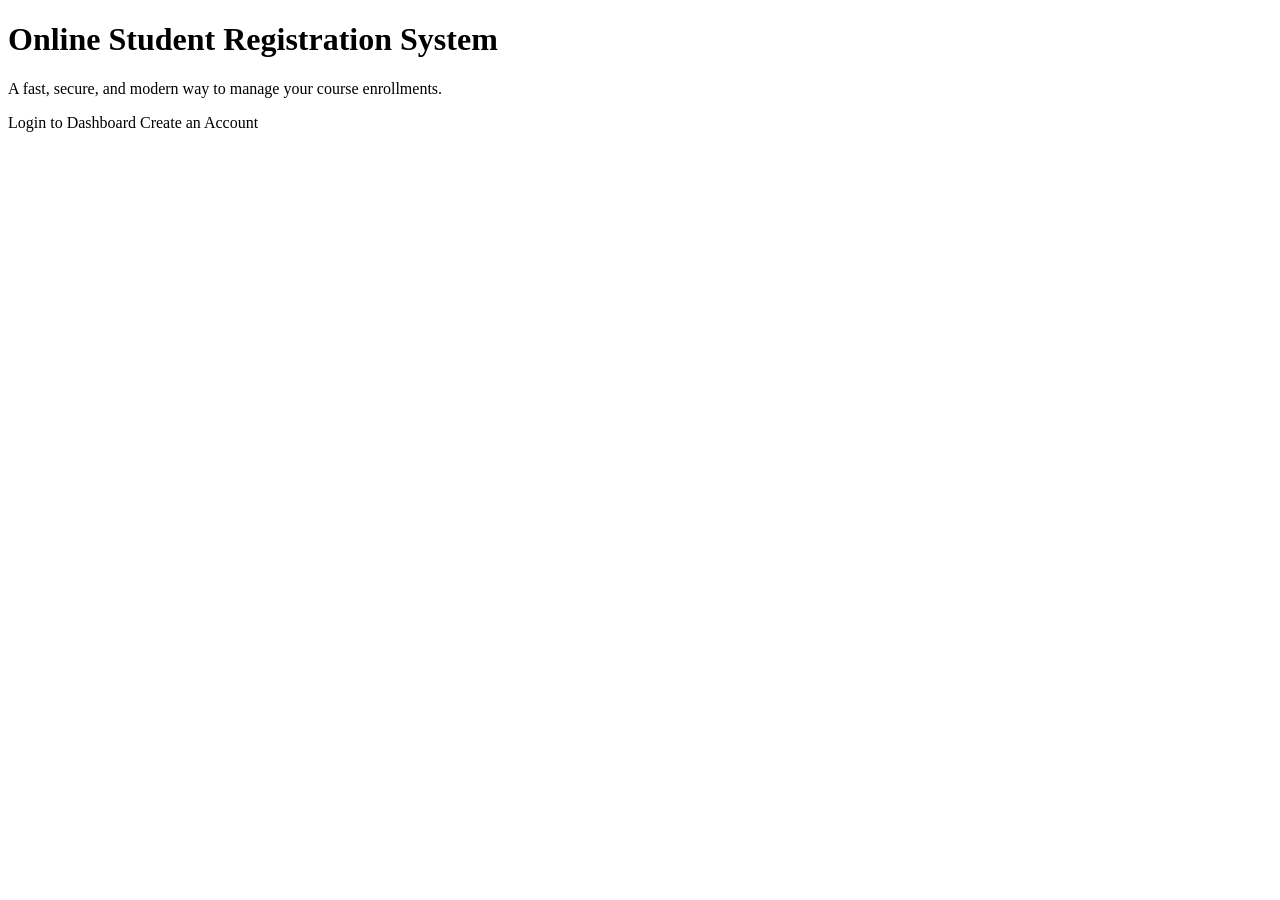
<file: src/main/resources/templates/index.html>
<!DOCTYPE html>
<html xmlns:th="http://www.thymeleaf.org">
<head>
    <meta charset="UTF-8">
    <meta name="viewport" content="width=device-width, initial-scale=1.0">
    <title>Registration & Notification System</title>
    <link rel="stylesheet" th:href="@{/css/style.css}">
    <link href="https://fonts.googleapis.com/css2?family=Inter:wght@400;600;700&display=swap" rel="stylesheet">
</head>
<body class="landing-page">
    <div class="landing-container glass-panel">
        <h1>Online Student Registration System</h1>
        <p>A fast, secure, and modern way to manage your course enrollments.</p>
        
        <div class="action-buttons">
            <a th:href="@{/login}" class="btn primary-btn">Login to Dashboard</a>
            <a th:href="@{/register}" class="btn secondary-btn">Create an Account</a>
        </div>
    </div>
</body>
</html>
</file>
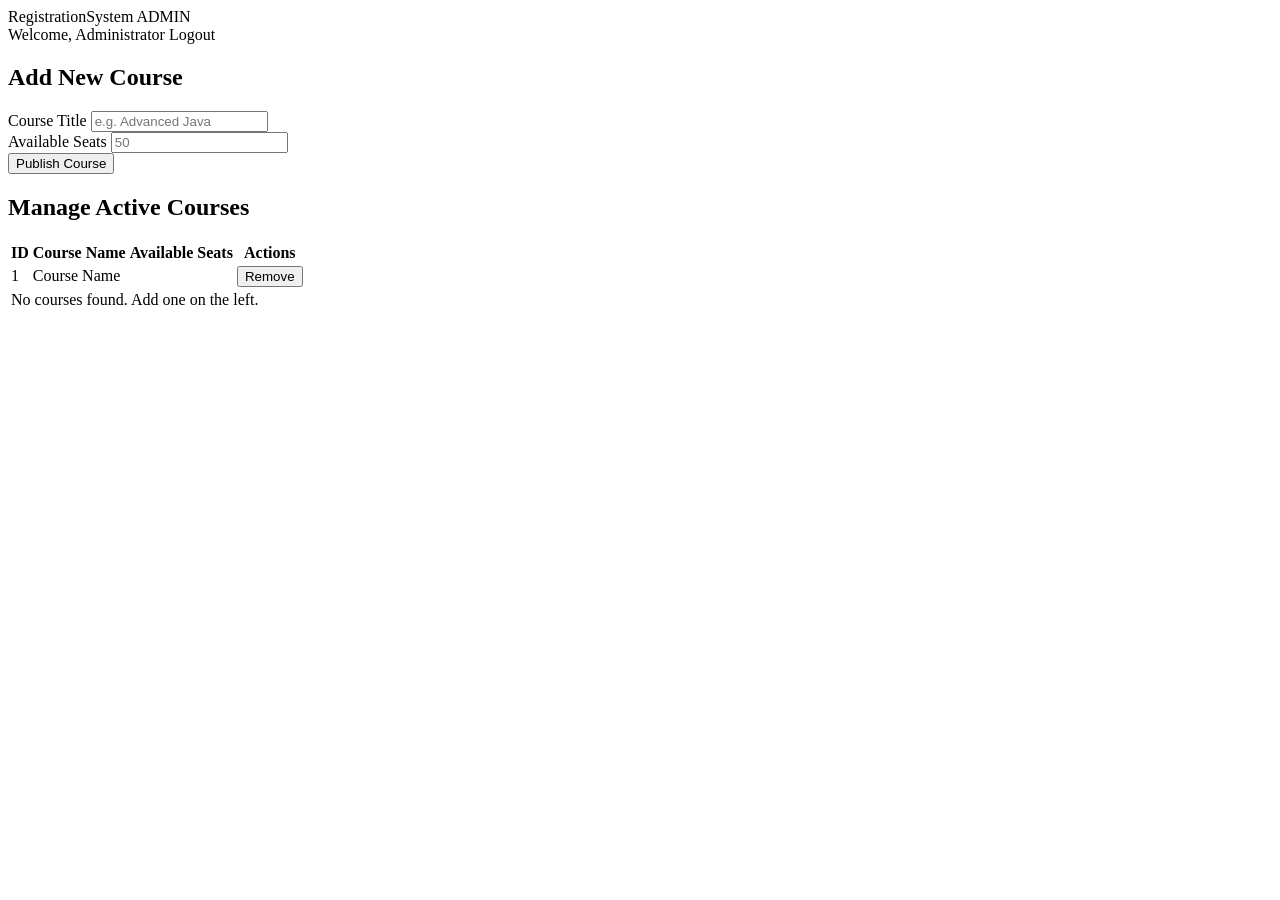
<file: src/main/resources/templates/admin-dashboard.html>
<!DOCTYPE html>
<html xmlns:th="http://www.thymeleaf.org">

<head>
    <meta charset="UTF-8">
    <meta name="viewport" content="width=device-width, initial-scale=1.0">
    <title>Admin Dashboard</title>
    <link rel="stylesheet" th:href="@{/css/style.css}">
    <link href="https://fonts.googleapis.com/css2?family=Inter:wght@400;600;700&display=swap" rel="stylesheet">
</head>

<body class="dashboard-page admin-theme">

    <nav class="navbar glass-panel">
        <div class="nav-brand">RegistrationSystem <span class="badge badge-warning">ADMIN</span></div>
        <div class="nav-profile">
            <span>Welcome, Administrator</span>
            <a th:href="@{/logout}" class="btn danger-btn-small">Logout</a>
        </div>
    </nav>

    <div class="dashboard-container">
        <!-- Messages -->
        <div th:if="${successMessage}" class="alert alert-success mt-20">
            <span th:text="${successMessage}"></span>
        </div>
        <div th:if="${errorMessage}" class="alert alert-error mt-20">
            <span th:text="${errorMessage}"></span>
        </div>

        <div class="admin-grid">
            <!-- Add Course Form -->
            <div class="glass-panel p-20 sticky-form">
                <div class="section-header">
                    <h2>Add New Course</h2>
                </div>
                <form th:action="@{/web/admin/course/add}" method="POST">
                    <div class="input-group">
                        <label for="courseName">Course Title</label>
                        <input type="text" id="courseName" name="courseName" required placeholder="e.g. Advanced Java">
                    </div>
                    <div class="input-group">
                        <label for="availableSeats">Available Seats</label>
                        <input type="number" id="availableSeats" name="availableSeats" min="1" required
                            placeholder="50">
                    </div>
                    <button type="submit" class="btn primary-btn btn-block">Publish Course</button>
                </form>
            </div>

            <!-- Manage Courses -->
            <div class="list-container glass-panel">
                <div class="section-header">
                    <h2>Manage Active Courses</h2>
                </div>
                <table class="data-table">
                    <thead>
                        <tr>
                            <th>ID</th>
                            <th>Course Name</th>
                            <th>Available Seats</th>
                            <th>Actions</th>
                        </tr>
                    </thead>
                    <tbody>
                        <tr th:each="course : ${courses}">
                            <td th:text="${course.id}">1</td>
                            <td th:text="${course.courseName}" class="font-semibold">Course Name</td>
                            <td>
                                <span class="badge"
                                    th:classappend="${course.availableSeats > 0 ? 'badge-success' : 'badge-danger'}"
                                    th:text="${course.availableSeats}"></span>
                            </td>
                            <td>
                                <form th:action="@{/web/admin/course/delete}" method="POST">
                                    <input type="hidden" name="courseId" th:value="${course.id}" />
                                    <button type="submit" class="btn danger-btn">Remove</button>
                                </form>
                            </td>
                        </tr>
                        <tr th:if="${#lists.isEmpty(courses)}">
                            <td colspan="4" class="text-center text-muted">No courses found. Add one on the left.</td>
                        </tr>
                    </tbody>
                </table>
            </div>
        </div>
    </div>

</body>

</html>
</file>
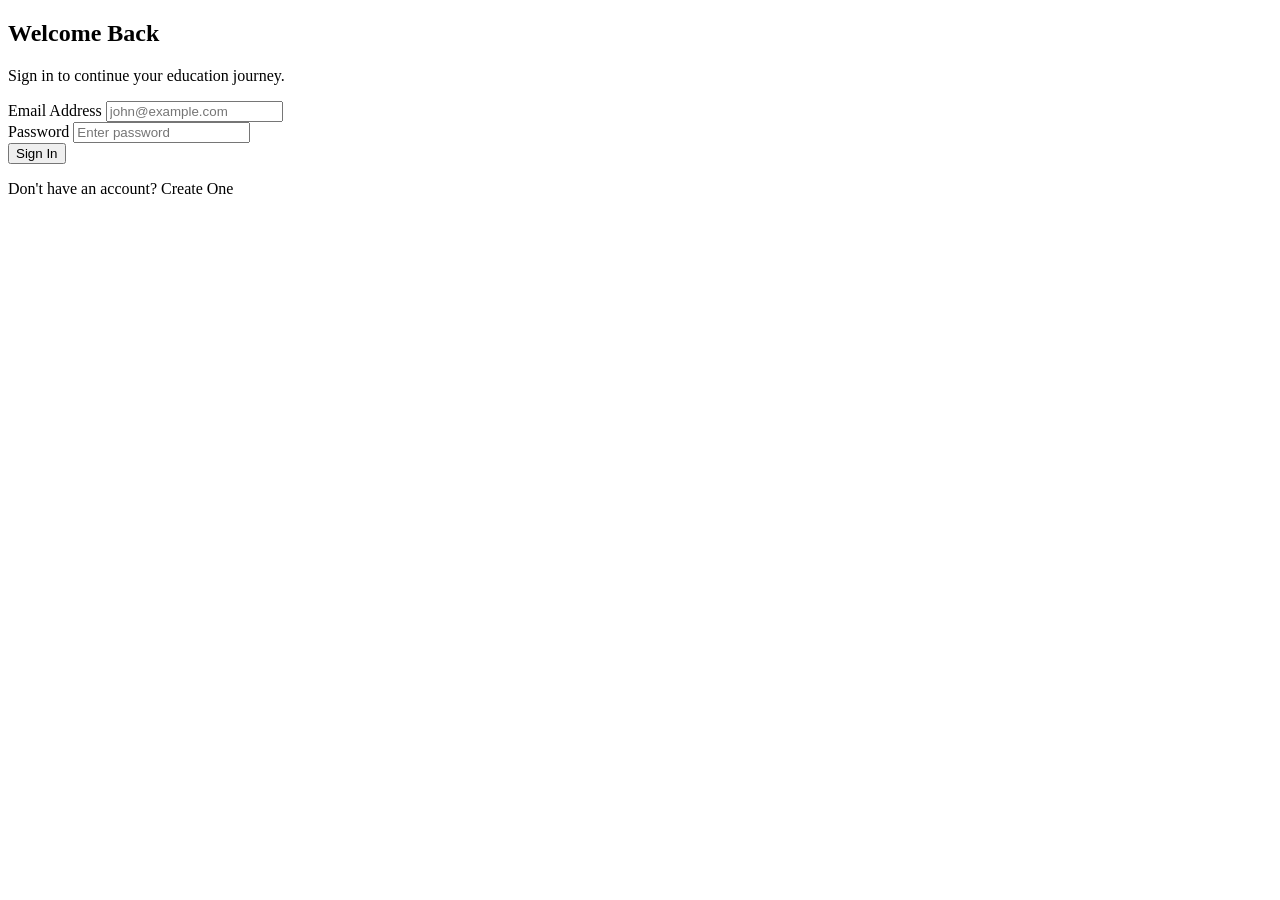
<file: src/main/resources/templates/login.html>
<!DOCTYPE html>
<html xmlns:th="http://www.thymeleaf.org">

<head>
    <meta charset="UTF-8">
    <meta name="viewport" content="width=device-width, initial-scale=1.0">
    <title>Login | Registration System</title>
    <link rel="stylesheet" th:href="@{/css/style.css}">
    <link href="https://fonts.googleapis.com/css2?family=Inter:wght@400;600;700&display=swap" rel="stylesheet">
</head>

<body class="auth-page">

    <div class="auth-box glass-panel">
        <h2 class="auth-title">Welcome Back</h2>
        <p class="auth-subtitle">Sign in to continue your education journey.</p>

        <div th:if="${successMessage}" class="alert alert-success">
            <span th:text="${successMessage}"></span>
        </div>
        <div th:if="${errorMessage}" class="alert alert-error">
            <span th:text="${errorMessage}"></span>
        </div>

        <form th:action="@{/web/login}" method="POST">
            <div class="input-group">
                <label for="email">Email Address</label>
                <input type="email" id="email" name="email" required placeholder="john@example.com">
            </div>

            <div class="input-group">
                <label for="password">Password</label>
                <input type="password" id="password" name="password" required placeholder="Enter password">
            </div>

            <button type="submit" class="btn primary-btn btn-block">Sign In</button>
        </form>

        <p class="auth-footer">
            Don't have an account? <a th:href="@{/register}">Create One</a>
        </p>
    </div>

</body>

</html>
</file>
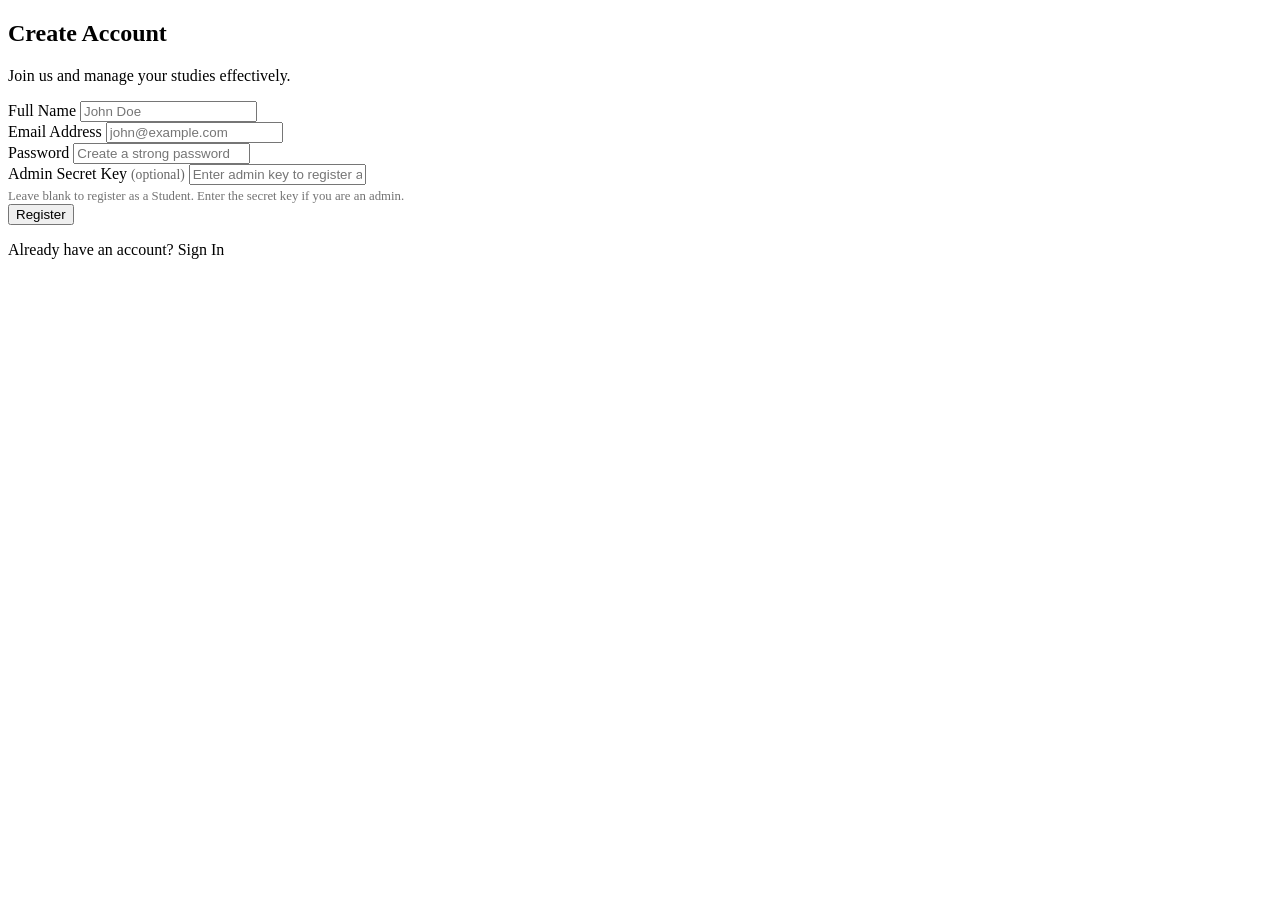
<file: src/main/resources/templates/register.html>
<!DOCTYPE html>
<html xmlns:th="http://www.thymeleaf.org">

<head>
    <meta charset="UTF-8">
    <meta name="viewport" content="width=device-width, initial-scale=1.0">
    <title>Register | Registration System</title>
    <link rel="stylesheet" th:href="@{/css/style.css}">
    <link href="https://fonts.googleapis.com/css2?family=Inter:wght@400;600;700&display=swap" rel="stylesheet">
</head>

<body class="auth-page">

    <div class="auth-box glass-panel">
        <h2 class="auth-title">Create Account</h2>
        <p class="auth-subtitle">Join us and manage your studies effectively.</p>

        <div th:if="${errorMessage}" class="alert alert-error">
            <span th:text="${errorMessage}"></span>
        </div>

        <form th:action="@{/web/register}" method="POST">
            <div class="input-group">
                <label for="name">Full Name</label>
                <input type="text" id="name" name="name" required placeholder="John Doe">
            </div>

            <div class="input-group">
                <label for="email">Email Address</label>
                <input type="email" id="email" name="email" required placeholder="john@example.com">
            </div>

            <div class="input-group">
                <label for="password">Password</label>
                <input type="password" id="password" name="password" required placeholder="Create a strong password">
            </div>

            <div class="input-group">
                <label for="secretKey">Admin Secret Key <span style="font-weight:400; font-size:0.85rem; opacity:0.6;">(optional)</span></label>
                <input type="password" id="secretKey" name="secretKey" placeholder="Enter admin key to register as admin">
                <small style="display:block; margin-top:4px; opacity:0.55; font-size:0.8rem;">
                    Leave blank to register as a Student. Enter the secret key if you are an admin.
                </small>
            </div>

            <button type="submit" class="btn primary-btn btn-block">Register</button>
        </form>

        <p class="auth-footer">
            Already have an account? <a th:href="@{/login}">Sign In</a>
        </p>
    </div>

</body>

</html>
</file>
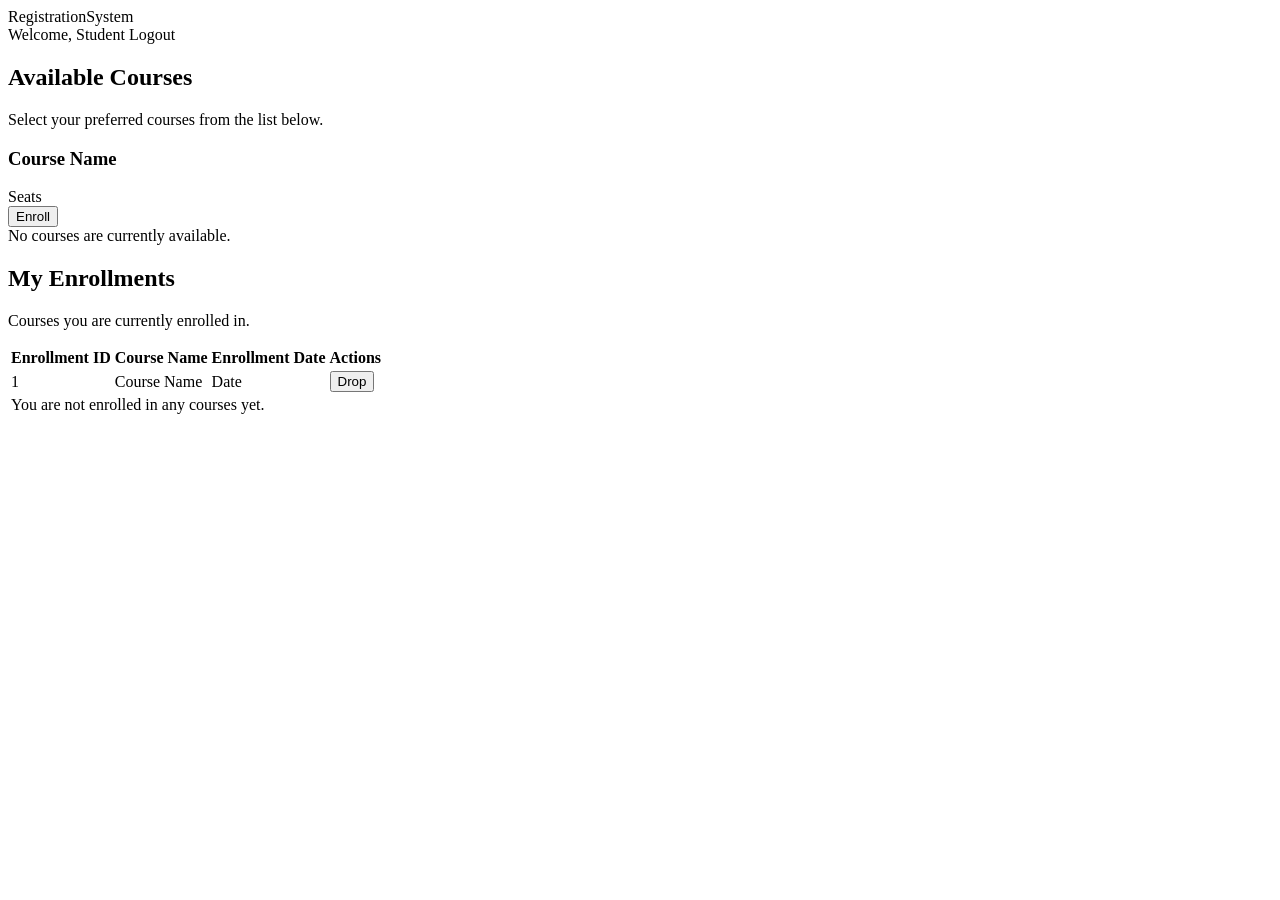
<file: src/main/resources/templates/student-dashboard.html>
<!DOCTYPE html>
<html xmlns:th="http://www.thymeleaf.org">

<head>
    <meta charset="UTF-8">
    <meta name="viewport" content="width=device-width, initial-scale=1.0">
    <title>Student Dashboard</title>
    <link rel="stylesheet" th:href="@{/css/style.css}">
    <link href="https://fonts.googleapis.com/css2?family=Inter:wght@400;600;700&display=swap" rel="stylesheet">
</head>

<body class="dashboard-page">

    <nav class="navbar glass-panel">
        <div class="nav-brand">RegistrationSystem</div>
        <div class="nav-profile">
            <span th:text="'Welcome, ' + ${studentName}">Welcome, Student</span>
            <a th:href="@{/logout}" class="btn danger-btn-small">Logout</a>
        </div>
    </nav>

    <div class="dashboard-container">
        <!-- Messages -->
        <div th:if="${successMessage}" class="alert alert-success mt-20">
            <span th:text="${successMessage}"></span>
        </div>
        <div th:if="${errorMessage}" class="alert alert-error mt-20">
            <span th:text="${errorMessage}"></span>
        </div>

        <!-- Available Courses Grid -->
        <div class="section-header">
            <h2>Available Courses</h2>
            <p>Select your preferred courses from the list below.</p>
        </div>

        <div class="cards-grid">
            <div th:each="course : ${courses}" class="course-card glass-panel interactive-card">
                <h3 th:text="${course.courseName}">Course Name</h3>
                <div class="card-details">
                    <span class="badge" th:classappend="${course.availableSeats > 0 ? 'badge-success' : 'badge-danger'}"
                        th:text="${course.availableSeats} + ' Seats Available'">Seats</span>
                </div>
                <div class="card-actions">
                    <form th:action="@{/web/enroll}" method="POST" class="inline-form">
                        <input type="hidden" name="courseId" th:value="${course.id}" />
                        <button type="submit" class="btn primary-btn btn-block"
                            th:disabled="${course.availableSeats == 0}">Enroll</button>
                    </form>
                </div>
            </div>

            <div th:if="${#lists.isEmpty(courses)}" class="empty-state">
                No courses are currently available.
            </div>
        </div>

        <!-- My Enrollments -->
        <div class="section-header mt-40">
            <h2>My Enrollments</h2>
            <p>Courses you are currently enrolled in.</p>
        </div>

        <div class="list-container glass-panel">
            <table class="data-table">
                <thead>
                    <tr>
                        <th>Enrollment ID</th>
                        <th>Course Name</th>
                        <th>Enrollment Date</th>
                        <th>Actions</th>
                    </tr>
                </thead>
                <tbody>
                    <tr th:each="enrollment : ${myEnrollments}">
                        <td th:text="${enrollment.id}">1</td>
                        <td th:text="${enrollment.course.courseName}">Course Name</td>
                        <td th:text="${#temporals.format(enrollment.enrollmentDate, 'dd-MMM-yyyy HH:mm')}">Date</td>
                        <td>
                            <form th:action="@{/web/drop}" method="POST">
                                <input type="hidden" name="courseId" th:value="${enrollment.course.id}" />
                                <button type="submit" class="btn danger-btn">Drop</button>
                            </form>
                        </td>
                    </tr>
                    <tr th:if="${#lists.isEmpty(myEnrollments)}">
                        <td colspan="4" class="text-center text-muted">You are not enrolled in any courses yet.</td>
                    </tr>
                </tbody>
            </table>
        </div>

    </div>

</body>

</html>
</file>
